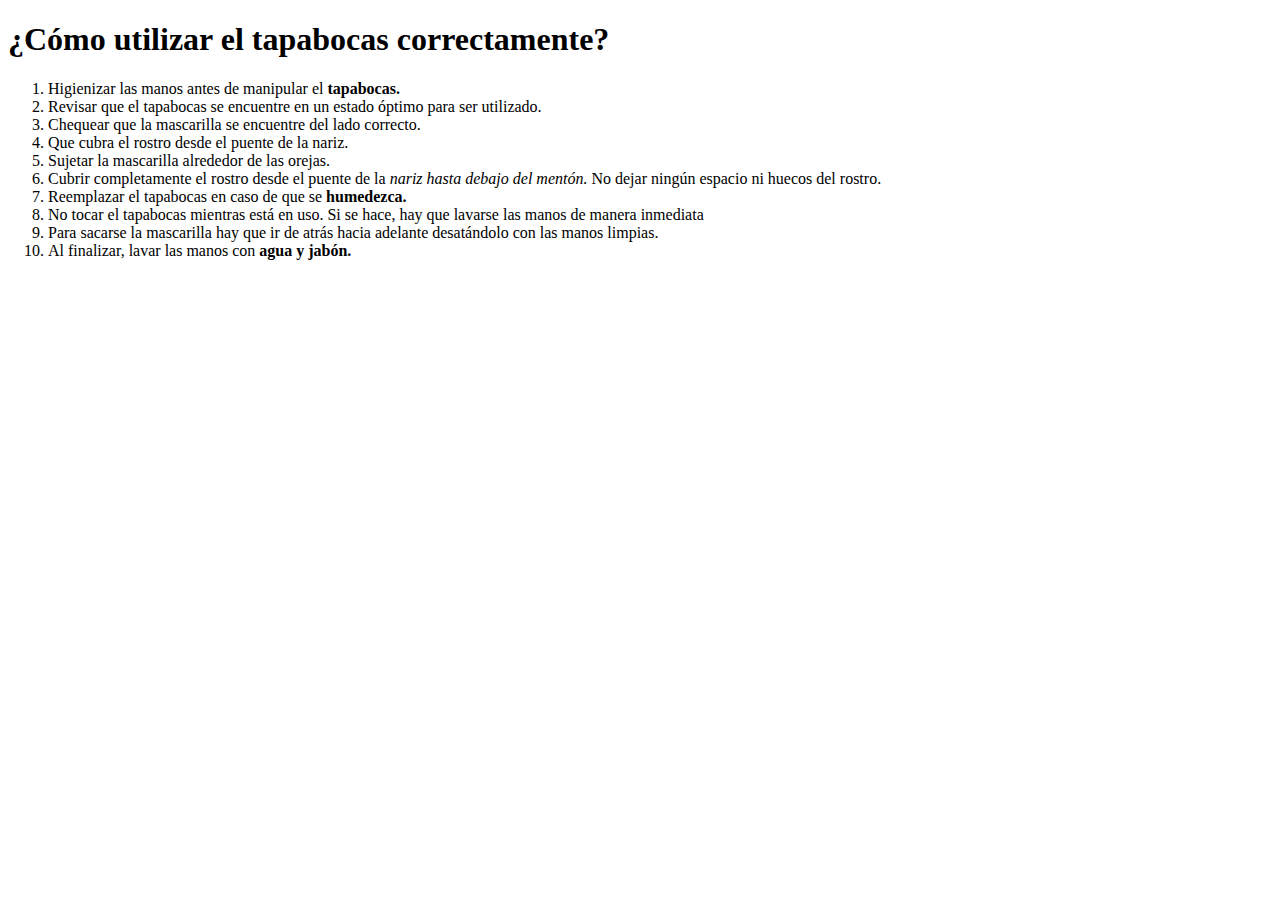
<file: index.html>
<!DOCTYPE html>
<html lang="en">
<head>
    <meta charset="UTF-8">
    <meta http-equiv="X-UA-Compatible" content="IE=edge">
    <meta name="viewport" content="width=device-width, initial-scale=1.0">
    <title>Laboratorio1</title>
</head>
<body>
    
    <div>
        <h1>¿Cómo utilizar el tapabocas correctamente?</h1>

        <ol>
            <li>Higienizar las manos antes de manipular el <strong>tapabocas.</strong> </li>
            <li>Revisar que el tapabocas se encuentre en un estado óptimo para ser utilizado.</li>
            <li>Chequear que la mascarilla se encuentre del lado correcto.</li>
            <li>Que cubra el rostro desde el puente de la nariz.</li>
            <li>Sujetar la mascarilla alrededor de las orejas.</li>
            <li>Cubrir completamente el rostro desde el puente de la <em>nariz hasta debajo del mentón.</em> No dejar ningún espacio ni huecos del rostro.</li>
            <li>Reemplazar el tapabocas en caso de que se <strong>humedezca.</strong> </li>
            <li>No tocar el tapabocas mientras está en uso. Si se hace, hay que lavarse las manos de manera inmediata</li>
            <li>Para sacarse la mascarilla hay que ir de atrás hacia adelante desatándolo con las manos limpias.</li>
            <li>Al finalizar, lavar las manos con <strong>agua y jabón.</strong> </li>
        </ol>
        
    </div>
      
</body>
</html>
</file>
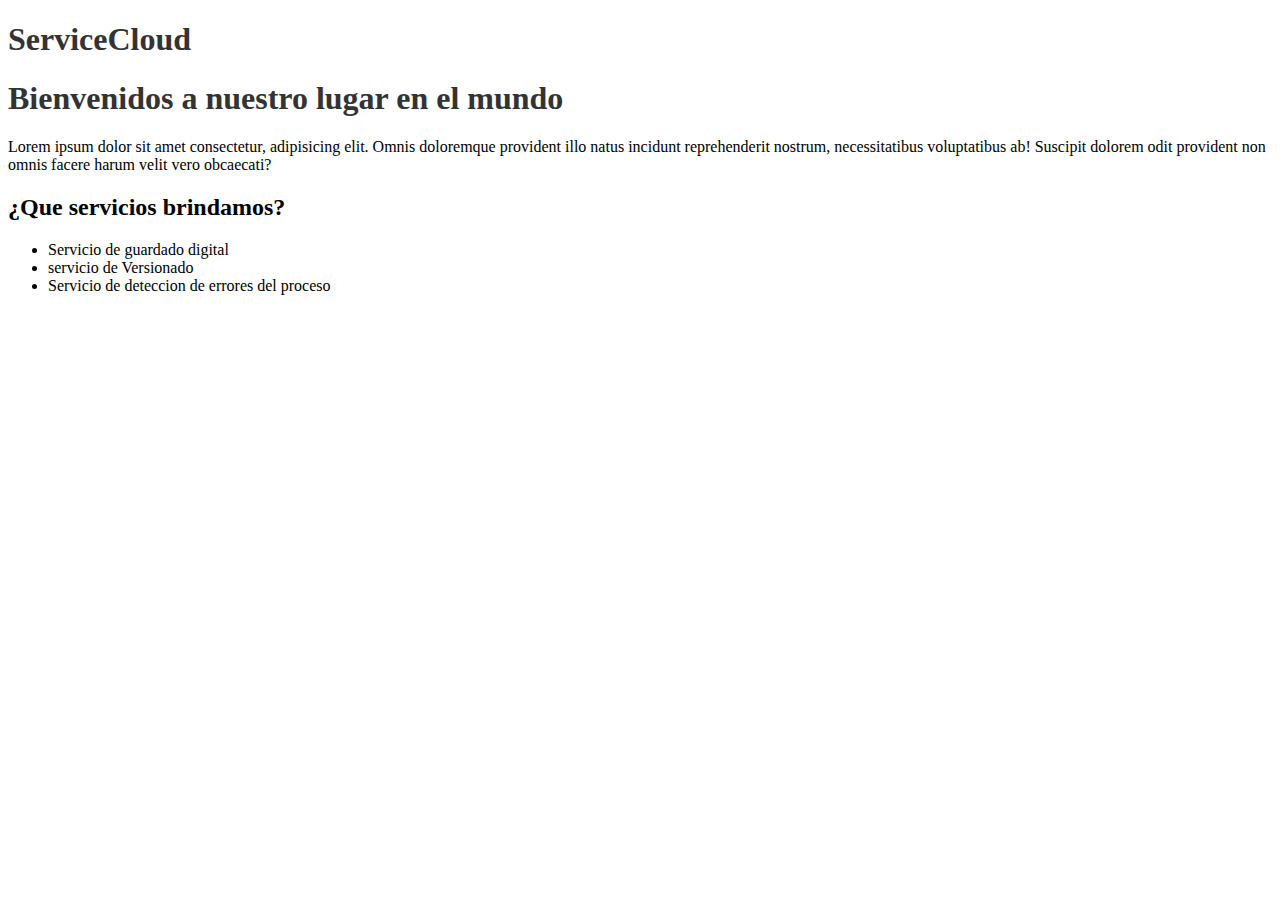
<file: pro-web.html>
<!DOCTYPE html>
<html lang="en">
<head>
    <meta charset="UTF-8">
    <meta http-equiv="X-UA-Compatible" content="IE=edge">
    <meta name="viewport" content="width=device-width, initial-scale=1.0">
    <title>Document</title>
    <link rel="stylesheet" href="pro-webstyles.css">
</head>
<body>
    <div>

        <h1>ServiceCloud</h1>
        <h1>Bienvenidos a nuestro lugar en el mundo</h1>
        <p>Lorem ipsum dolor sit amet consectetur, adipisicing elit. Omnis doloremque provident illo natus 
            incidunt reprehenderit nostrum, necessitatibus voluptatibus ab! Suscipit dolorem odit provident non 
            omnis facere harum velit vero obcaecati?</p>

        <h2>¿Que servicios brindamos?</h2>
        <ul>
            <li>Servicio de guardado digital</li>
            <li>servicio de Versionado</li>
            <li>Servicio de deteccion de errores del proceso</li>
        </ul>

    </div>
    
</body>
</html>
</file>
<file: pro-webstyles.css>
body { background-color: white; color: black;}
h1 { color: #333;}
</file>
